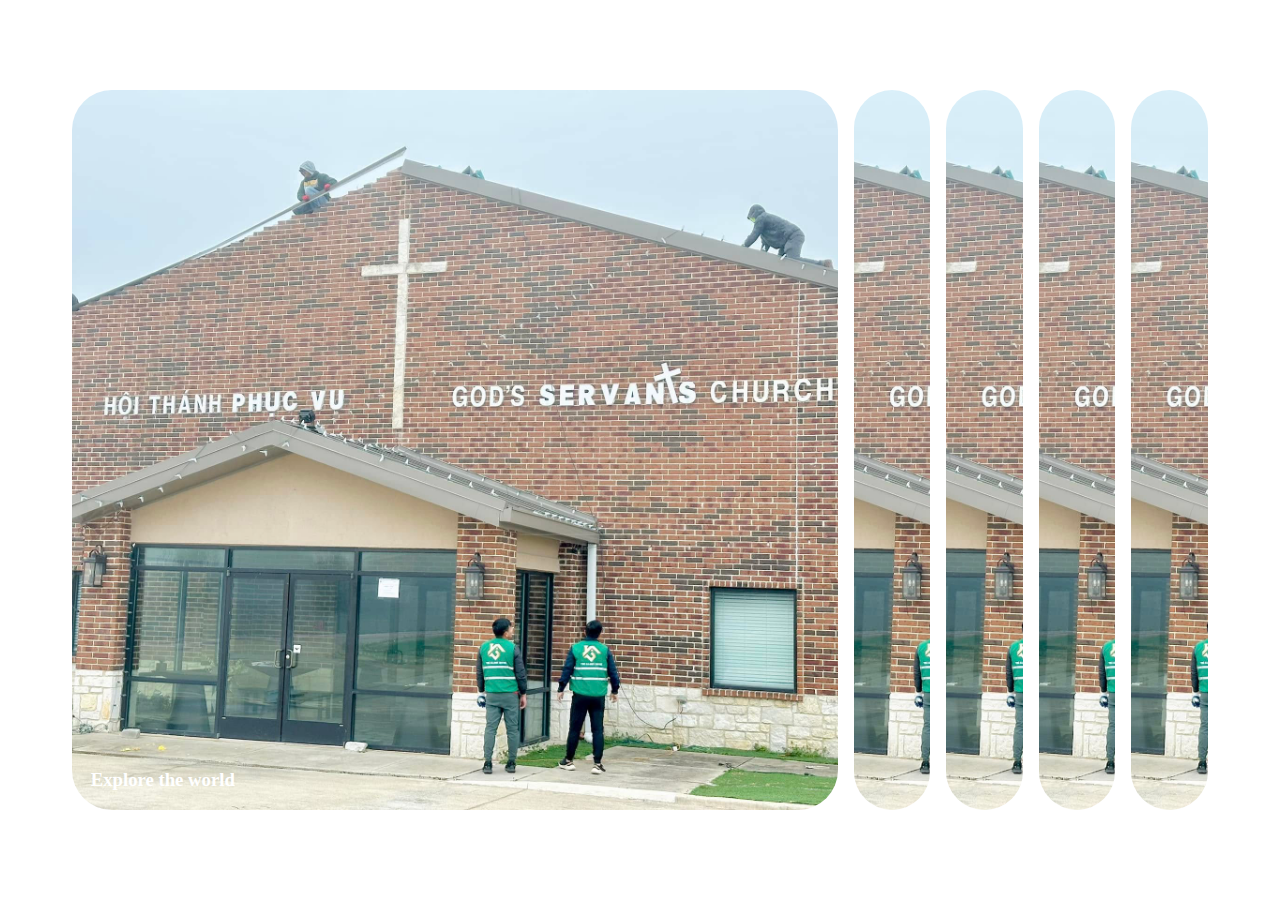
<file: Expanding-cards/index.html>
<!DOCTYPE html>
<html lang="en">
  <head>
    <meta charset="UTF-8" />
    <meta name="viewport" content="width=device-width, initial-scale=1.0" />
    <title>Expanding cards</title>
    <link rel="stylesheet" href="./style.css">
  </head>
  <body>
    <div class="container">
      <div id="one" class="panel active">
        <h3>Explore the world</h3>
      </div>

      <div id="two" class="panel">
        <h3>Explore the world</h3>
      </div>

      <div id="three" class="panel">
        <h3>Explore the world</h3>
      </div>

      <div id="four" class="panel">
        <h3>Explore the world</h3>
      </div>

      <div id="five" class="panel">
        <h3>Explore the world</h3>
      </div>
    </div>

    <script src="./script.js"></script>
  </body>
</html>
</file>
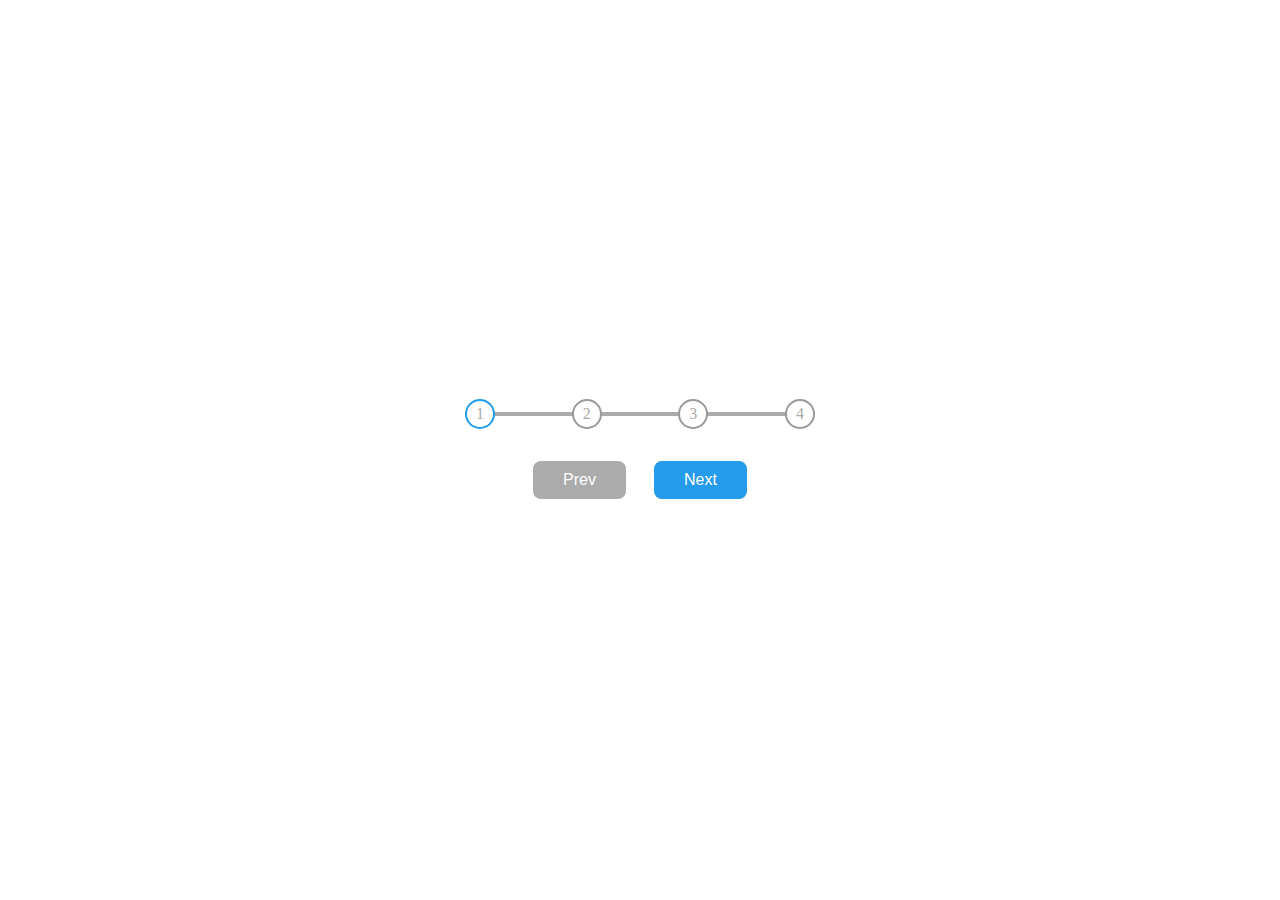
<file: Progress-steps/index.html>
<!DOCTYPE html>
<html lang="en">
  <head>
    <meta charset="UTF-8" />
    <meta name="viewport" content="width=device-width, initial-scale=1.0" />
    <title>Progress Steps</title>
    <link rel="stylesheet" href="style.css" />
  </head>
  <body>
    <div class="container">
      <div class="progress-container">
        <div class="progress" id="progress"></div>
        <div class="circle active">1</div>
        <div class="circle">2</div>
        <div class="circle">3</div>
        <div class="circle">4</div>
      </div>

      <button class="btn" id="prev" disabled>Prev</button>
      <button class="btn" id="next">Next</button>
    </div>
    <script src="script.js"></script>
  </body>
</html>
</file>
<file: Expanding-cards/style.css>
* {
    box-sizing: border-box;
}

#one {
    background-image: url("../480831950_122144124164455393_1647961077331533466_n.jpg");
}

#two {
    background-image: url("../480831950_122144124164455393_1647961077331533466_n.jpg");
}

#three {
    background-image: url("../480831950_122144124164455393_1647961077331533466_n.jpg");
}

#four {
    background-image: url("../480831950_122144124164455393_1647961077331533466_n.jpg");
}

#five {
    background-image: url("../480831950_122144124164455393_1647961077331533466_n.jpg");
}

body {
    display: flex;
    justify-content: center;
    align-items: center;
    height: 100vh;
    overflow: hidden;
    margin: 0%;
}

.container {
    display: flex;
    justify-content: center;
    align-items: center;
    width: 90vw;
}

.panel {
    background-size: cover;
    background-repeat: no-repeat;
    background-position: center;
    height: 80vh;
    border-radius: 40px;
    color: #fff;
    cursor: pointer;
    flex: 0.5;
    margin: 0.5em;
    position: relative;
    transition: flex 0.75s ease-in;
}

.panel h3 {
    position: absolute;
    bottom: 1em;
    left: 1em;
    margin: 0%;
    opacity: 0;
}

.panel.active {
    flex: 5;
}

.panel.active h3 {
    opacity: 1;
}

@media (max-width: 767.98px){
    .container {
        width: 100vw;
    }

    .panel:nth-of-type(4),.panel:nth-of-type(5) {
        display: none;
    }
}
</file>
<file: Progress-steps/style.css>
* {
    box-sizing: border-box;
}

:root {
    --line-border-empty: #ababab;
    --line-border-fill: #249ceb;
}

body {
    display: flex;
    justify-content: center;
    align-items: center;
    height: 100vh;
    overflow: hidden;
    margin: 0;
}

.container {
    text-align: center;
}

.progress-container {
    display: flex;
    justify-content: space-between;
    position: relative;
    margin-bottom: 30px;
    width: 350px;
    max-width: 100%;
}

.progress-container::before {
    /* when we use before or after, we need to use content */
    content: ''; 
    background-color: var(--line-border-empty);
    position: absolute;
    top: 50%;
    left: 0;
    height: 4px;
    width: 100%;
    transform: translateY(-50%);
    z-index: -1;
}

.progress {
    background-color: var(--line-border-fill);
    position: absolute;
    top: 50%;
    left: 0;
    height: 4px;
    width: 0%;
    transform: translateY(-50%);
    z-index: -1;
    transition: 0.4s ease;
}

.circle {
    background-color: #fff;
    color: var(--line-border-empty);
    border-radius: 50%;
    height: 30px;
    width: 30px;
    display: flex;
    align-items: center;
    justify-content: center;
    border: 2px solid #999;
    transition: 0.4s ease;
}

.circle.active {
    border-color: var(--line-border-fill);
}

.btn {
    background-color: var(--line-border-fill);
    border: 2px solid;
    border-radius: 10px;
    color: #fff;
    font-size: medium;
    padding: 10px 30px;
    margin: 0 10px;
    cursor: pointer;
}

.btn:active {
    transform: scale(0.98);
}

.btn.focus {
    outline: 0;
}

.btn:disabled {
    background-color: var(--line-border-empty);
}
</file>
